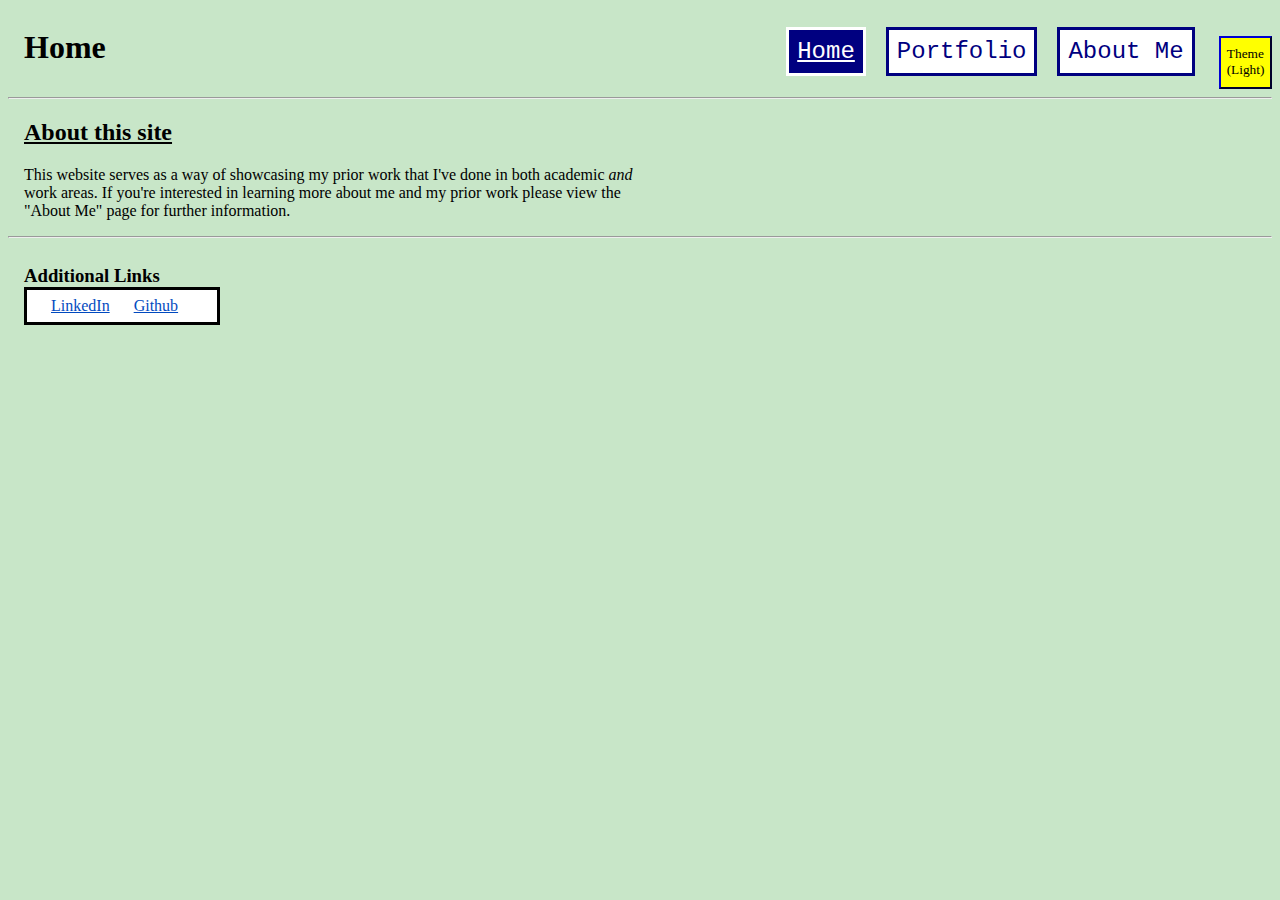
<file: index.html>
<!DOCTYPE html>
<html lang="en">
  <head>
    <meta charset="UTF-8">
    <meta name="viewport" content="width=device-width, initial-scale=1.0">
    <link rel="stylesheet" type="text/css" href="stylesheets/base.css"> 
    <link rel="icon" type="image/x-icon" href="/assets/favicon.ico">
    <script src="/scripts/theme.js"></script>
    <title>Home</title>
  </head>

  <body>
    <header>
      <h1>Home</h1>
      <nav class="header-nav">
        <a href="/index.html" id="selected" class="header-link">Home</a>
        <a href="/Portfolio.html" class="header-link">Portfolio</a>
        <a href="/About.html" class="header-link">About Me</a>
      </nav>
    </header>
    <hr> 

    <main>
      <h2>About this site</h2>
      <noscript>
        <strong>This website uses Javascript please enable Javascript for the best viewing experience!</strong>
      </noscript>
      <div>
        <p>
          This website serves as a way of showcasing my prior work that I've done in both academic <em>and</em> work areas. 
          If you're interested in learning more about me and my prior work please view the "About Me" page 
          for further information.
        </p>
      </div>
    </main>

    <hr>
    <footer>
      <h3>Additional Links</h3>
      <nav id="footer-nav">
        <a href="https://linkedin.com/in/daniel-arevalo-55a005337" class="footer-link">LinkedIn</a>
        <a href="https://github.com/Daniel-P-Arevalo" class="footer-link">Github</a>
      </nav>
    </footer>
  </body>
</html>
</file>
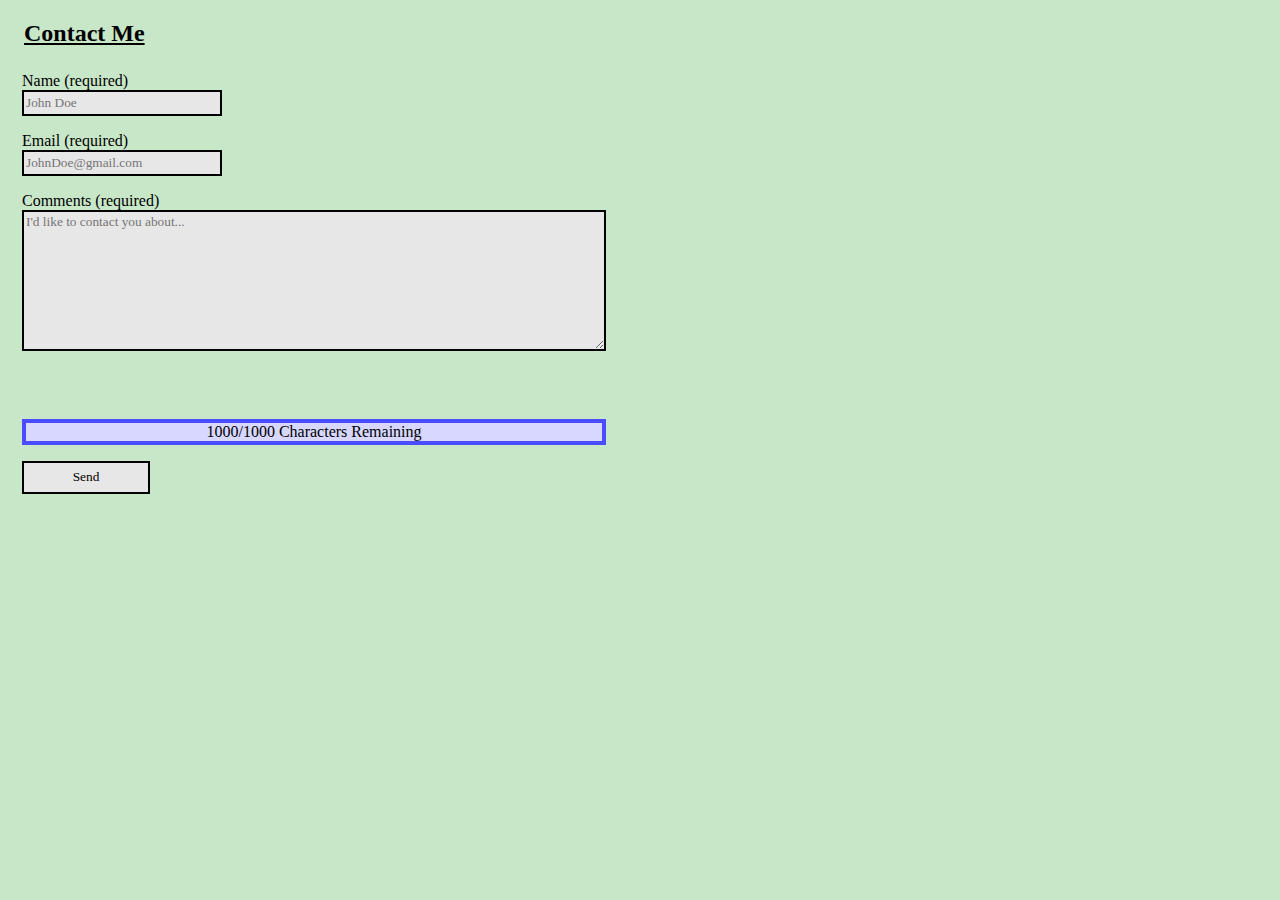
<file: form-js.html>
<!DOCTYPE html>
<html lang="en">
  <head>
    <meta charset="UTF-8">
    <meta name="viewport" content="width=device-width, initial-scale=1.0">
    <link rel="stylesheet" type="text/css" href="/stylesheets/base.css"> 
    <link rel="stylesheet" type="text/css" href="/stylesheets/about.css"> 
    <link rel="icon" type="image/x-icon" href="/assets/favicon.ico">
    <title>JavaScript Contact Form</title>
  </head>

  <body>
    <main>
        <section>
            <h2>Contact Me</h2>
            <form method="post" action="https://httpbin.org/post">
              <fieldset>
                <label for="name">Name (required)</label>
                <input type="text" id="name" name="name" placeholder="John Doe" pattern="^[a-zA-z .'\-]+$" required>
              </fieldset>
              
              <fieldset>
                <label for="email">Email (required)</label>
                <input type="email" id="email" name="email" placeholder="JohnDoe@gmail.com" required>
              </fieldset>
    
              <fieldset>
                <label for="comments">Comments (required)</label>
                <textarea name="comments" id="comments" placeholder="I'd like to contact you about..." maxlength="1000" required></textarea>
              </fieldset>
    
              <fieldset>
                <input type="hidden" name="possible_bot" value="true">
              </fieldset>
    
              <output id="errors" name="errors" for="name email comments">ERROR</output>
              <output id="info" name="info" for="name email comments">INFORMATION</output>
    
              <button id="form-submit">Send</button>
            </form>
          </section>
          <script src="/scripts/form-validation.js"></script>
    </main>
  </body>
</html>
</file>
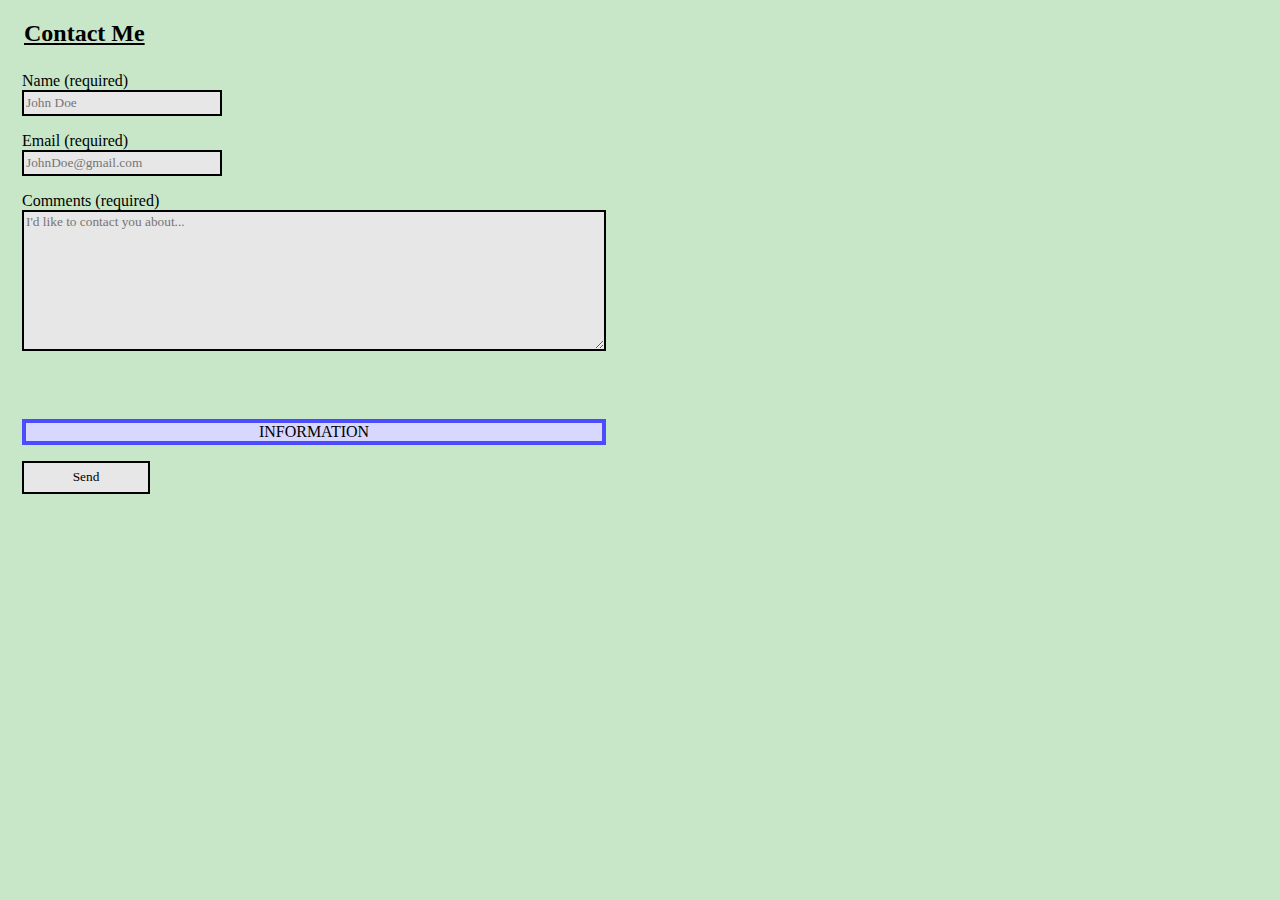
<file: form-no-js.html>
<!DOCTYPE html>
<html lang="en">
  <head>
    <meta charset="UTF-8">
    <meta name="viewport" content="width=device-width, initial-scale=1.0">
    <link rel="stylesheet" type="text/css" href="/stylesheets/base.css"> 
    <link rel="stylesheet" type="text/css" href="/stylesheets/about.css"> 
    <link rel="icon" type="image/x-icon" href="/assets/favicon.ico">
    <title>No JavaScript Contact Form</title>
  </head>

  <body>
    <main>
        <section>
            <h2>Contact Me</h2>
            <form method="post" action="https://httpbin.org/post">
              <fieldset>
                <label for="name">Name (required)</label>
                <input type="text" id="name" name="name" placeholder="John Doe" pattern="^[a-zA-z .'\-]+$" required>
              </fieldset>
              
              <fieldset>
                <label for="email">Email (required)</label>
                <input type="email" id="email" name="email" placeholder="JohnDoe@gmail.com" required>
              </fieldset>
    
              <fieldset>
                <label for="comments">Comments (required)</label>
                <textarea name="comments" id="comments" placeholder="I'd like to contact you about..." maxlength="1000" required></textarea>
              </fieldset>
    
              <fieldset>
                <input type="hidden" name="possible_bot" value="true">
              </fieldset>
    
              <output id="errors" name="errors" for="name email comments">ERROR</output>
              <output id="info" name="info" for="name email comments">INFORMATION</output>
    
              <button id="form-submit">Send</button>
            </form>
          </section>
    </main>
  </body>
</html>
</file>
<file: stylesheets/base.css>
:root {
    --pale-green: rgb(200, 230, 200);
    --link-blue: color(xyz 0.05 0.05 0.5);
    --very-light-gray: color-mix(in xyz, black 20%, white 80%);

    --light-bg-color: rgb(200, 230, 200);
    --light-theme-toggle-color: yellow;
    --light-text-color: black;
    --light-card-bg-color: white;
    --light-card-border: black;
    --light-footer-color: white;
    --light-footer-border: black;

    --dark-bg-color: rgb(0, 15, 0);
    --dark-theme-toggle-color: white;
    --dark-text-color: white;
    --dark-card-bg-color: gray;
    --dark-card-border: white;
    --dark-footer-color: lightgray;
    --dark-footer-border: gray;

    background-color: var(--pale-green, honeydew);
}
* {
    font-family: 'Gill Sans', Georgia, 'Lucida Grande', Times;
}
header {
    display: flex;
    justify-content: center;
    align-items: baseline;
    flex-wrap: wrap;
}
footer {
    display: flex;
    flex-direction: column;
    margin-bottom: 1.5rem;
}
h1 {
    margin-left: 1rem;
    margin-right: auto;
}
h2 {
    text-decoration: underline;
    margin-left: 1rem;
}
h3 {
    margin-bottom: 0em;
    margin-left: 1rem;
}
p {
    width: 50%;
}
div {
    margin-left: 1rem;
}
noscript {
    color: red;
    font-weight: bold;
    margin-left: 1em;
}
a {
    color:var(--link-blue, blue);
    text-decoration: underline;
}
a.header-link {
    border: solid;
    font-size: 1.5rem;
    padding: 0.5rem;
    margin: 0.5rem;
    background-color: white;
    color: navy;
    text-decoration: none;
    font-family: Copperplate, "Arial Black", Tahoma, Courier;
    transition: background-color 100ms;
    transition: color 100ms;
}
a.footer-link {
    color: var(--link-blue, blue);
    margin-left: 1.5rem;
    text-decoration: underline;
}
a#selected{
    color:white;
    background-color: navy;
    text-decoration: underline;
    border: solid
}
a.header-link:hover {
    background-color: navy;
    color: white;
}
@keyframes pop-in {
    from {
      transform: scale(0%);
    }
  
    to {
      transform: scale(100%);
    }
  }
picture {
    animation-duration: 1s;
    animation-name: pop-in;
}
img {
    object-position: 50% 50%;
    object-fit: fill;
}
nav {
    margin-right: 1rem;
}
nav#footer-nav {
    display: flex;
    align-items: center;
    background-color: white;
    border: solid black 3px;
    margin-left: 1em;
    width: 15%;
    height: 2em;
}
button#theme-toggle {
    height: 4em;
    width: 4em;
    background-color: yellow;
    border-color: navy;
    background-color: white;
}
@media (max-width: 1024px) {
    p {
        width: 50%
    }
    nav.footer-nav {
        width: 20%;
    }
}
@media (max-width: 768px) {
    p {
        width: 50%
    }
    button {
        font-size: 1.2em;
    }
    a.footer-link {
        font-size: 1.2em;
    }
    nav.footer-nav {
        width: 25%;
    }
}
@media (max-width: 425px) {
    p {
        width: 75%
    }
    header {
        display: flex;
        flex-direction: column;
    }
    button {
        font-size: 1.5em;
    }
    .header-nav {
        display: flex;
        flex-direction: column;
        justify-content: flex-start;
    }
    a.header-link {
        margin-bottom: 1dvh;
    }
    a.footer-link {
        font-size: 1.3em;
    }
    nav.footer-nav {
        width: 75%;
    }
}
</file>
<file: stylesheets/about.css>
img {
  border: solid navy;
  border-width: 0.2em;
  }
section#bio {
  display: flex;
  flex-direction: column;
  align-items: center;
  height: 20%;
}
section#skills {
  display: flex;
  flex-direction: row;
  justify-content: flex-start;
  margin-top: 0em;
}
section#technical-skills {
  margin-right: 1em;
}
section.education {
  margin-left: 1rem;
}
h2.skills-list {
  margin-bottom: 0em;
}
h2.education {
  margin-left: 0rem;
}
h2:has(+ picture) {
  margin-bottom: 2dvh;
  text-decoration: underline;
}
form {
  display: flex;
  flex-direction: column;
}
fieldset {
  display: flex;
  flex-direction: column;
  border: none;
}
input {
  border: 2px solid black;
  width: 15dvw;
  height: 1.5em;
  background-color: var(--very-light-gray, lightgray);
  transition: background-color 0.3s ease-in-out;
}
textarea {
  border: 2px solid black;
  width: 45dvw;
  height: 10em;
  background-color: var(--very-light-gray, lightgray);
  transition: background-color 0.3s ease-in-out;
}
button#form-submit {
  border: 2px solid black;
  margin-left: 14px;
  width: 10dvw;
  height: 2.5em;
  background-color: var(--very-light-gray, lightgray);
}
output {
  width: 45dvw;
  margin-left: 14px;
  margin-bottom: 1em;
  text-align: center;
}
output#errors {
  border: 4px solid rgb(255, 75, 75);
  background-color: rgb(255, 215, 215);
  color: black;
  opacity: 0;
  transition: opacity 0.5s ease-in-out
}
output#info {
  border: 4px solid rgb(75, 75, 255);
  background-color: rgb(215, 215, 255);
  color: black;
}
*:user-invalid {
  border: 2px solid red
}
@media (max-width: 320px) {
  section#skills {
    display: flex;
    flex-direction: column;
    justify-content: space-evenly;
  }
  input {
    width: 50%;
  }
  textarea {
    width: 75%;
  }
  button#form-submit {
    width: 50%;
    height: 1.5em;
  }
  output {
    width: 75%;
  }
}
@media (max-width: 768px) {
  section#skills {
    display: flex;
    flex-direction: column;
    justify-content: space-evenly;
  }
  input {
    width: 25%;
  }
  textarea {
    width: 75%;
  }
  button#form-submit {
    width: 25%;
    height: 2em;
  }
  output {
    width: 75%;
  }
}
</file>
